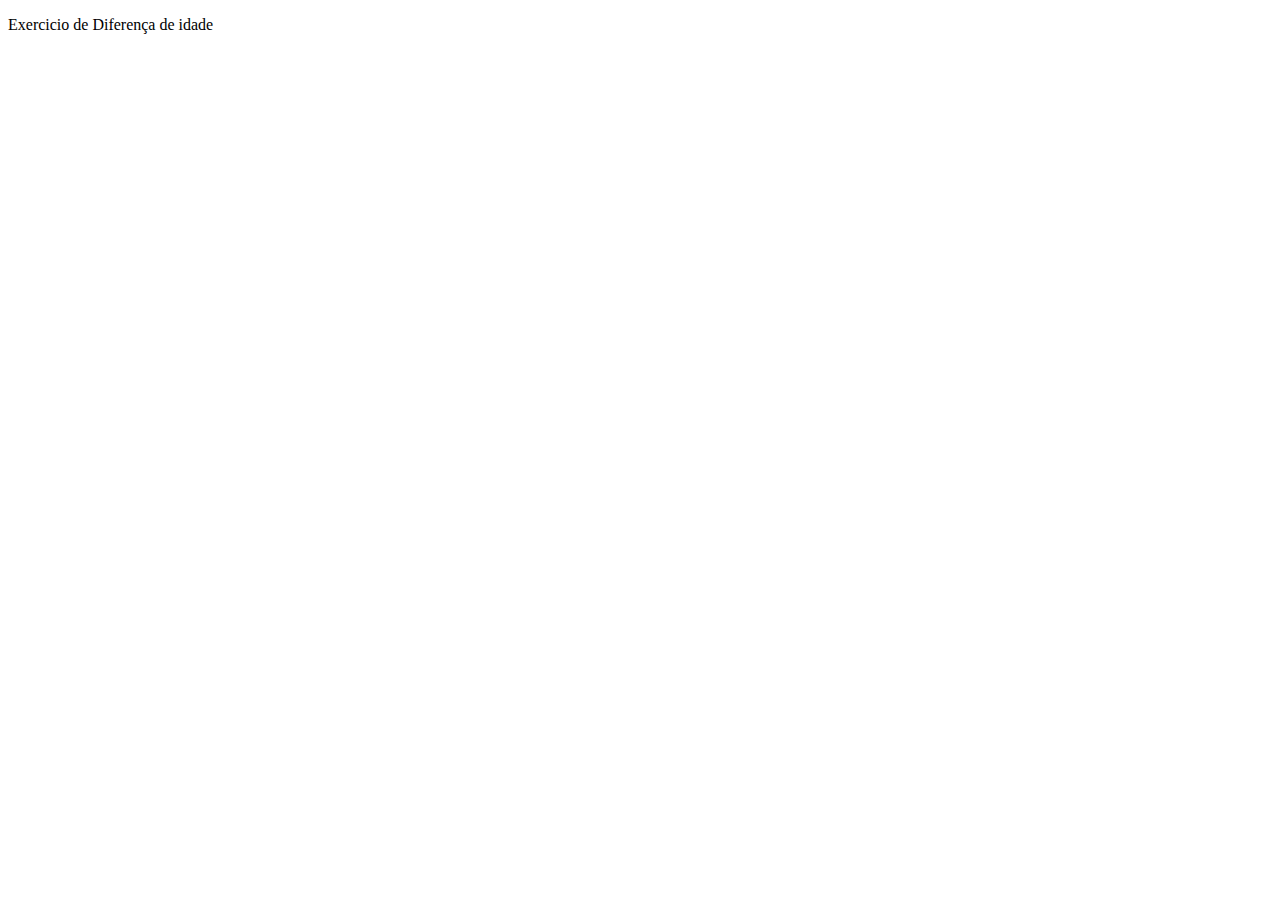
<file: ex03.html>
<!DOCTYPE html>
<html lang="pt-br">
<head>
    <meta charset="UTF-8">
    <meta http-equiv="X-UA-Compatible" content="IE=edge">
    <meta name="viewport" content="width=device-width, initial-scale=1.0">
    <title>Exercicício Diferença de idade</title>
</head>
<body>
    <p>Exercicio de Diferença de idade </p>
    <script src="ex03.js"></script>
</body>
</html>
</file>
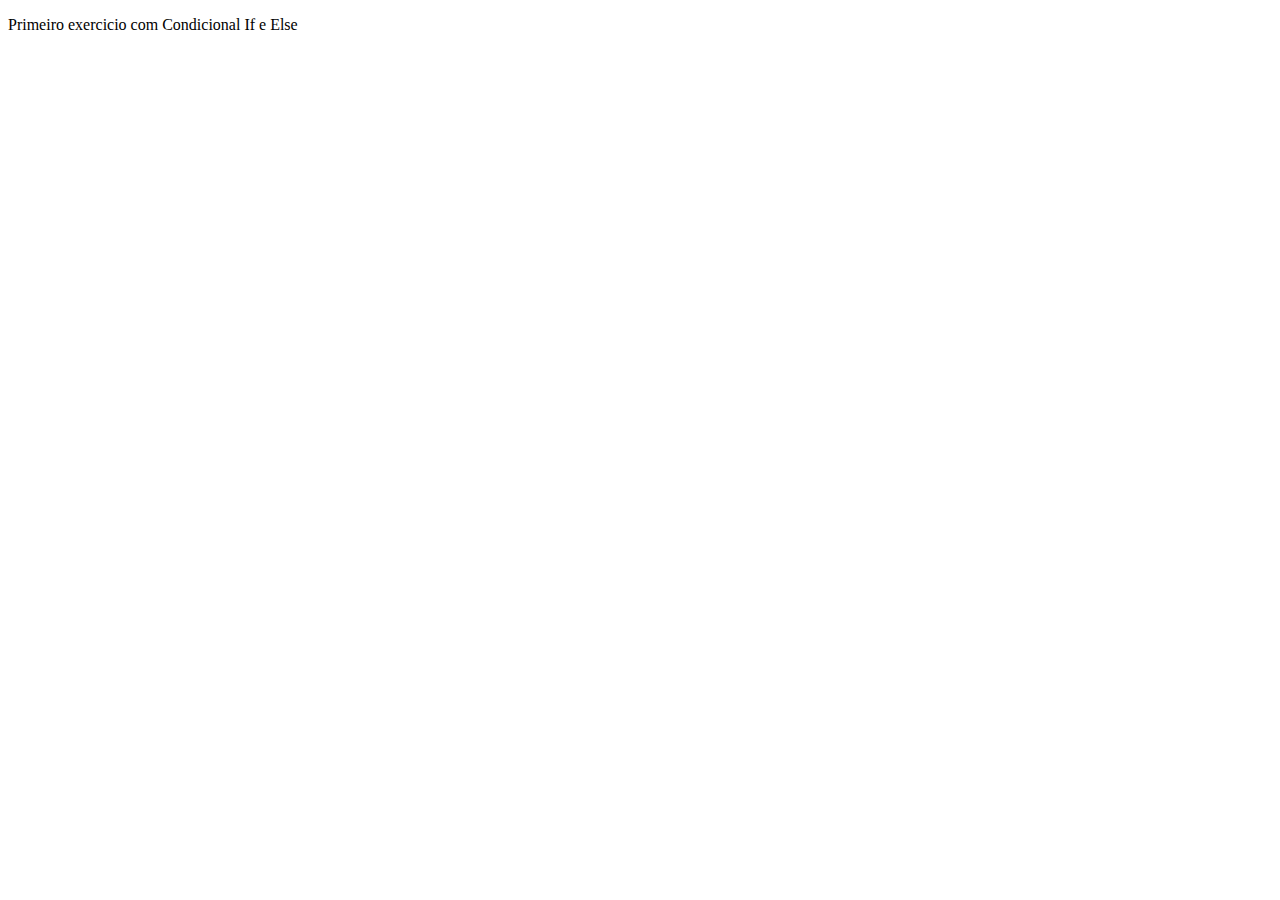
<file: ex04.html>
<!DOCTYPE html>
<html lang="pt-br">
<head>
    <meta charset="UTF-8">
    <meta http-equiv="X-UA-Compatible" content="IE=edge">
    <meta name="viewport" content="width=device-width, initial-scale=1.0">
    <title>Exercicio com condicionais</title>
    <script src="ex04.js" ></script>
</head>
<body>
    <p>Primeiro exercicio com Condicional If e Else</p>

</body>
</html>
</file>
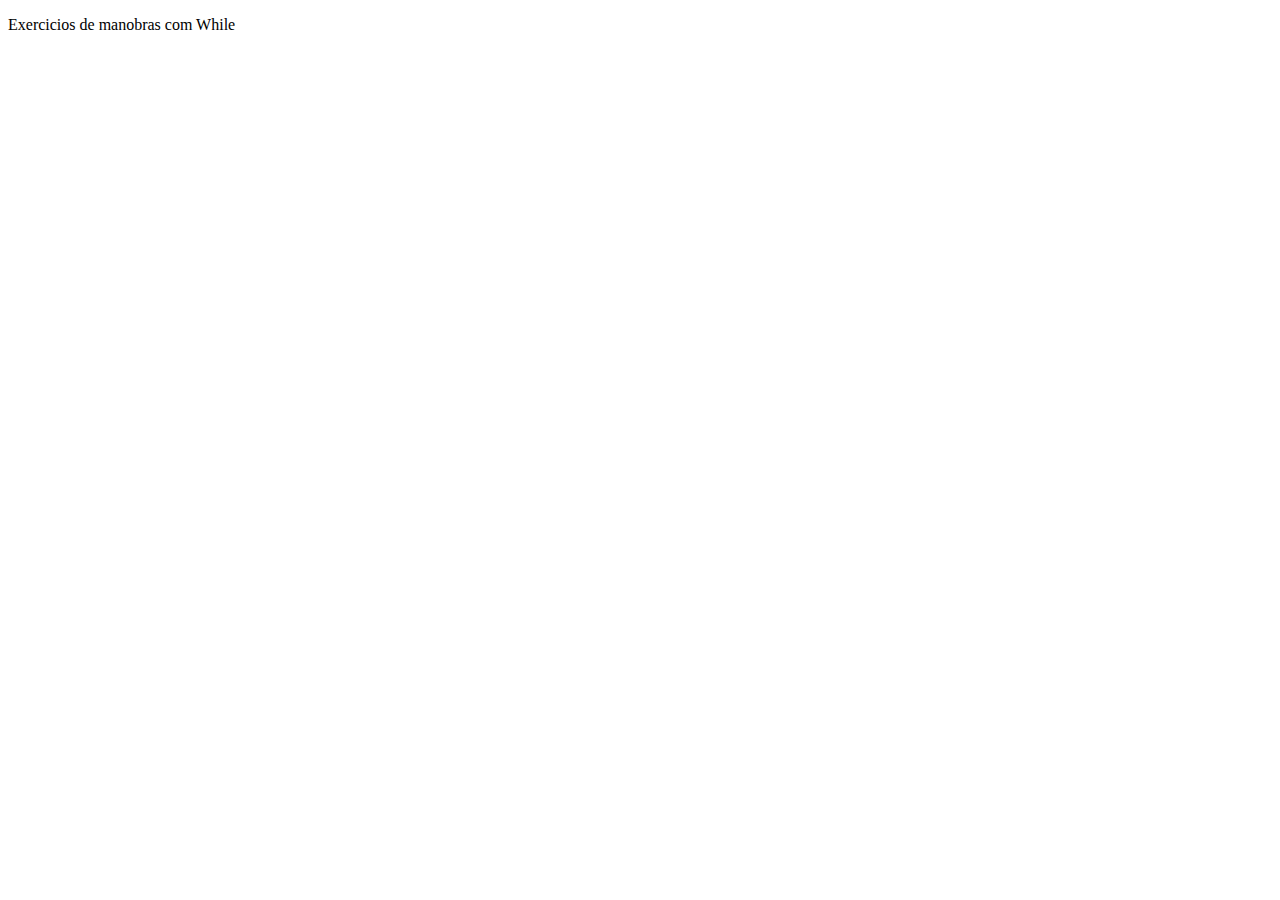
<file: ex06.html>
<!DOCTYPE html>
<html lang="pt-br">
<head>
    <meta charset="UTF-8">
    <meta http-equiv="X-UA-Compatible" content="IE=edge">
    <meta name="viewport" content="width=device-width, initial-scale=1.0">
    <title>Exercicio com While</title>
    <script src="ex06.js"></script>
</head>
<body>
    <p>Exercicios de manobras com While</p>
</body>
</html>
</file>
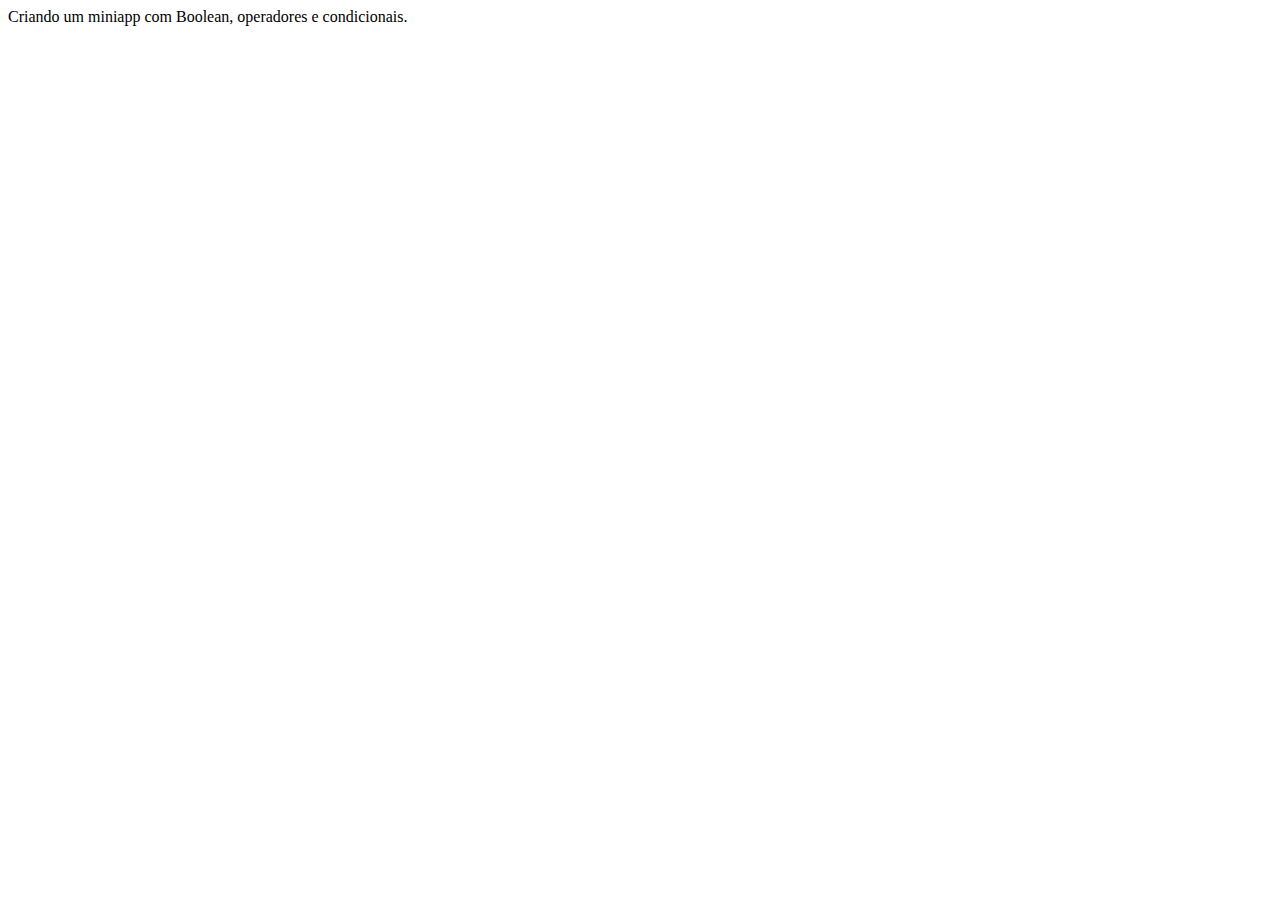
<file: miniapp.html>
<!DOCTYPE html>
<html lang="pt-br">
<head>
    <meta charset="UTF-8">
    <meta http-equiv="X-UA-Compatible" content="IE=edge">
    <meta name="viewport" content="width=device-width, initial-scale=1.0">
    <title>Miniapp</title>
    <script src="moment.min.js"></script>
    <script src="miniapp.js"></script>
</head>
<body>
    Criando um miniapp com Boolean, operadores e condicionais.
</body>
</html>
</file>
